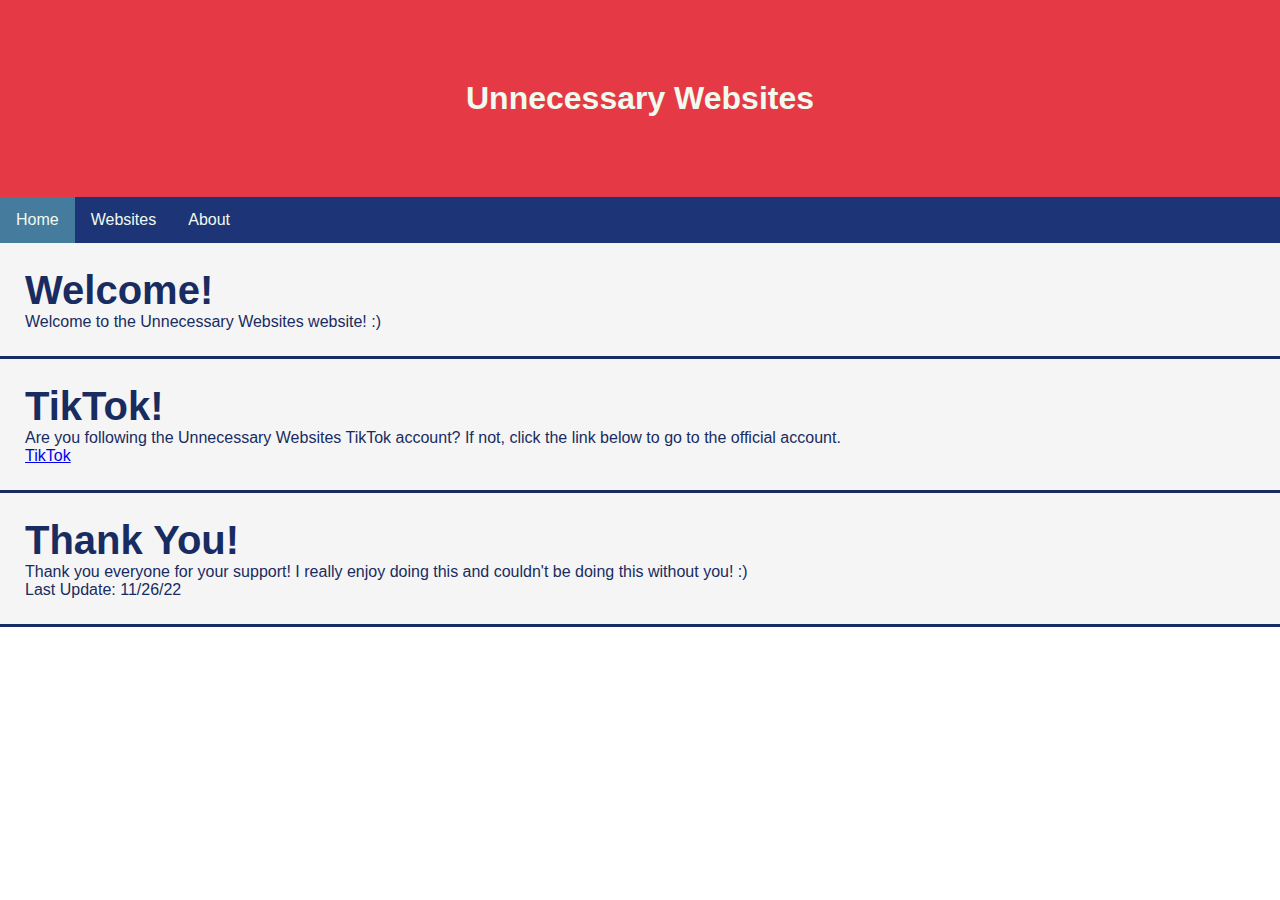
<file: index.html>
<!DOCTYPE html>
<html lang="en">
<head>
    <meta charset="UTF-8">
    <meta http-equiv="X-UA-Compatible" content="IE=edge">
    <meta name="viewport" content="width=device-width, initial-scale=1.0">
    <title>Unnecessary Websites</title>
    <link rel="stylesheet" href="style.css">
</head>
<body>
    <div class="header">
        <h1>Unnecessary Websites</h1>
    </div>

    <ul>
        <li><a href="index.html" id="active">Home</a></li>
        <li><a href="Projects/projects.html">Websites</a></li>
        <li><a href="About/about.html">About</a></li>
    </ul>

    <div class="welcome-box">
        <h2>Welcome!</h2>
        <p>Welcome to the Unnecessary Websites website! :)</p>
    </div>

    <div class="tiktok-box">
        <h2>TikTok!</h2>
        <p>Are you following the Unnecessary Websites TikTok account? If not, click the link below to go to the official account.</p>
        <a href="https://www.tiktok.com/@unnecessarywebsites" target="_blank">TikTok</a>
    </div>

    <div class="thank-you-box">
        <h2>Thank You!</h2>
        <p>Thank you everyone for your support! I really enjoy doing this and couldn't be doing this without you! :)</p>
        <p>Last Update: 11/26/22</p>
    </div>
</body>
</html>
</file>
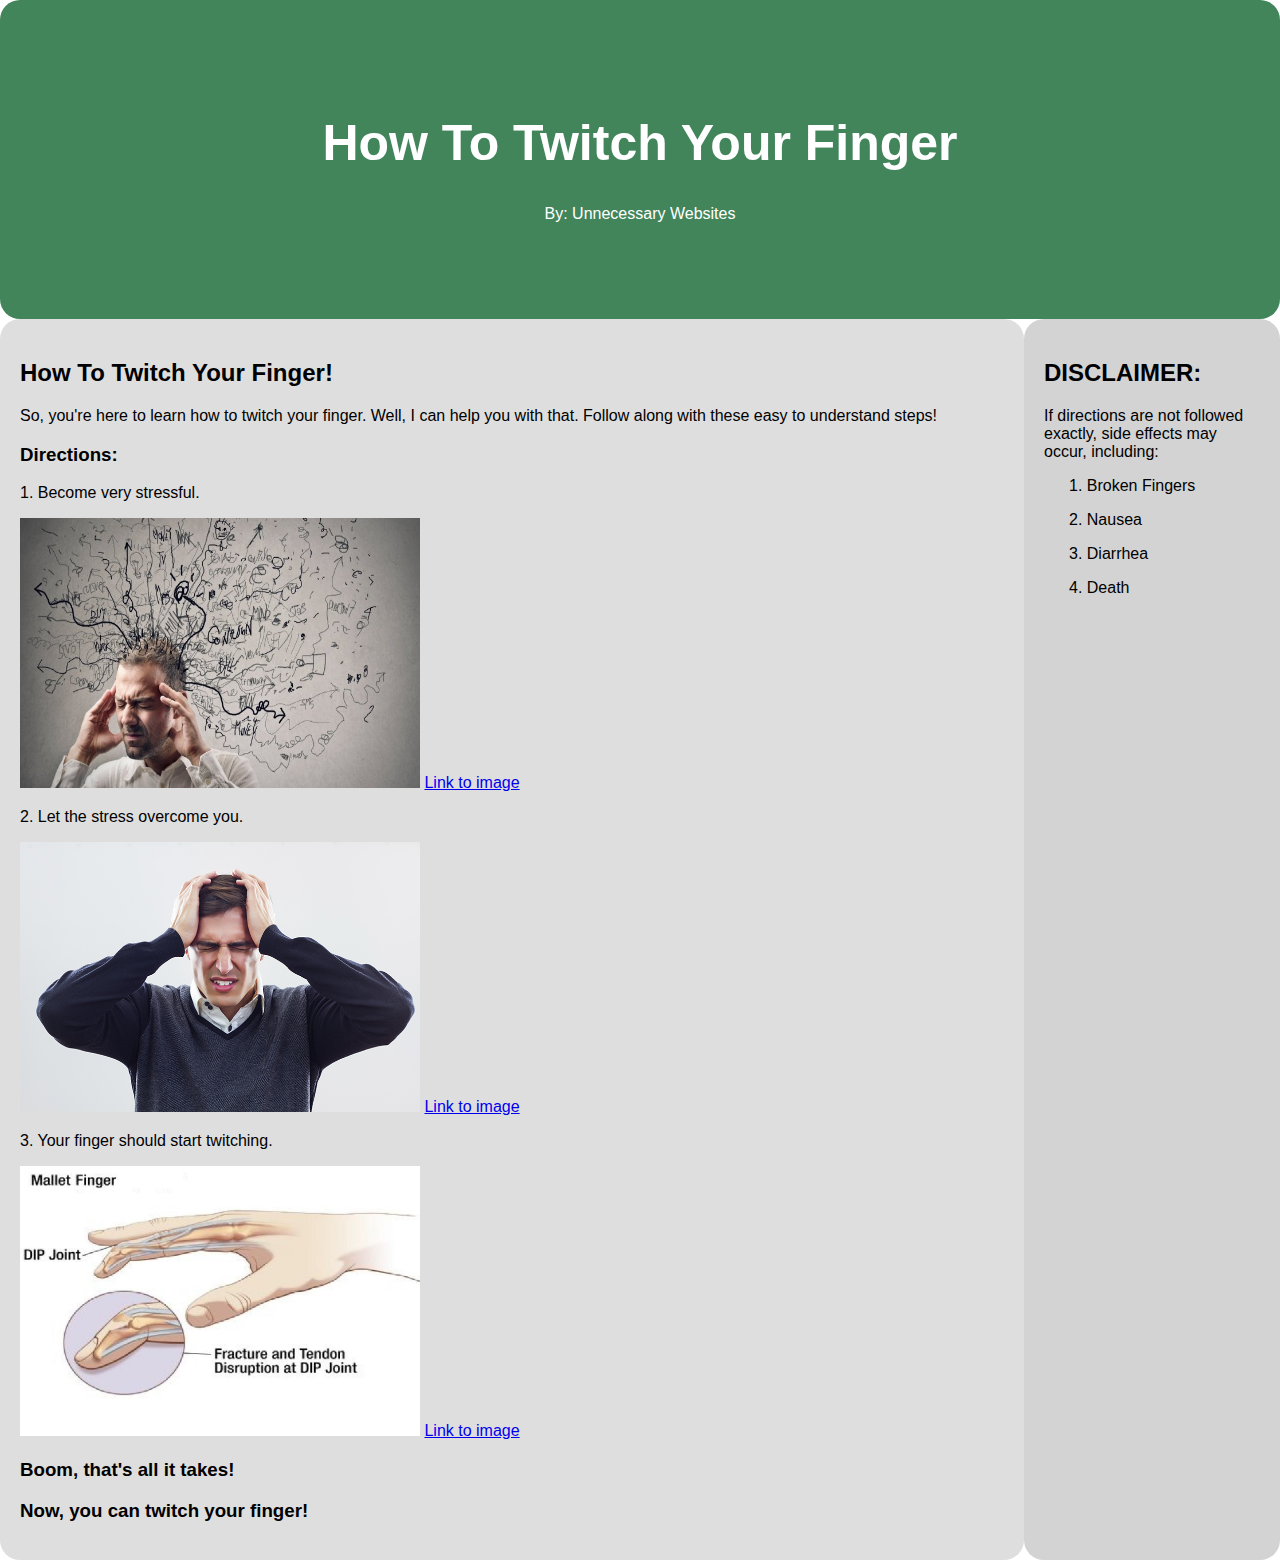
<file: Projects/Project3_11-21-22/index.html>
<!DOCTYPE html>
<html lang="en">
<head>
    <meta charset="UTF-8">
    <meta http-equiv="X-UA-Compatible" content="IE=edge">
    <meta name="viewport" content="width=device-width, initial-scale=1.0">
    <title>How To Twitch Your Finger</title>
    <link rel="stylesheet" href="style.css">
</head>
<body>
    <div class="header">
        <h1>How To Twitch Your Finger</h1>
        <p>By: Unnecessary Websites</p>
    </div>

    <div class="main">
        <div class="left">
            <h2>How To Twitch Your Finger!</h2>
            <p>So, you're here to learn how to twitch your finger. Well, I can help you with that. Follow along with these easy to understand steps!</p>
            <div class="directions">
                <h3>Directions:</h3>
                <p>1. Become very stressful.</p>
                <img src="images/stressed.jpg">
                <a href="https://fmidr.com/guide-overcoming-stress/">Link to image</a>
                <p>2. Let the stress overcome you.</p>
                <img src="images/stressed2.png">
                <a href="https://share.upmc.com/2014/09/stress-affects-brain/">Link to image</a>
                <p>3. Your finger should start twitching.</p>
                <img src="images/twitching.jpg">
                <a href="https://www.practo.com/consult/left-index-finger-twitch-hi-i-am-experiencing-a-twitch-every-now-and-then-from-past-2-days-on-my-left-index-finger/q">
                    Link to image
                </a>
            </div>
            <h3>Boom, that's all it takes!</h3>
                <h3>
                    Now, you can twitch your finger!
                </h3>
        </div>

        <div class="right">
            <h2>DISCLAIMER:</h2>
            <p>If directions are not followed exactly, side effects may occur, including:</p>
            <div class="effects">
                <p>1. Broken Fingers</p>
                <p>2. Nausea</p>
                <p>3. Diarrhea</p>
                <p>4. Death</p>
            </div>
        </div>
    </div>
</body>
</html>
</file>
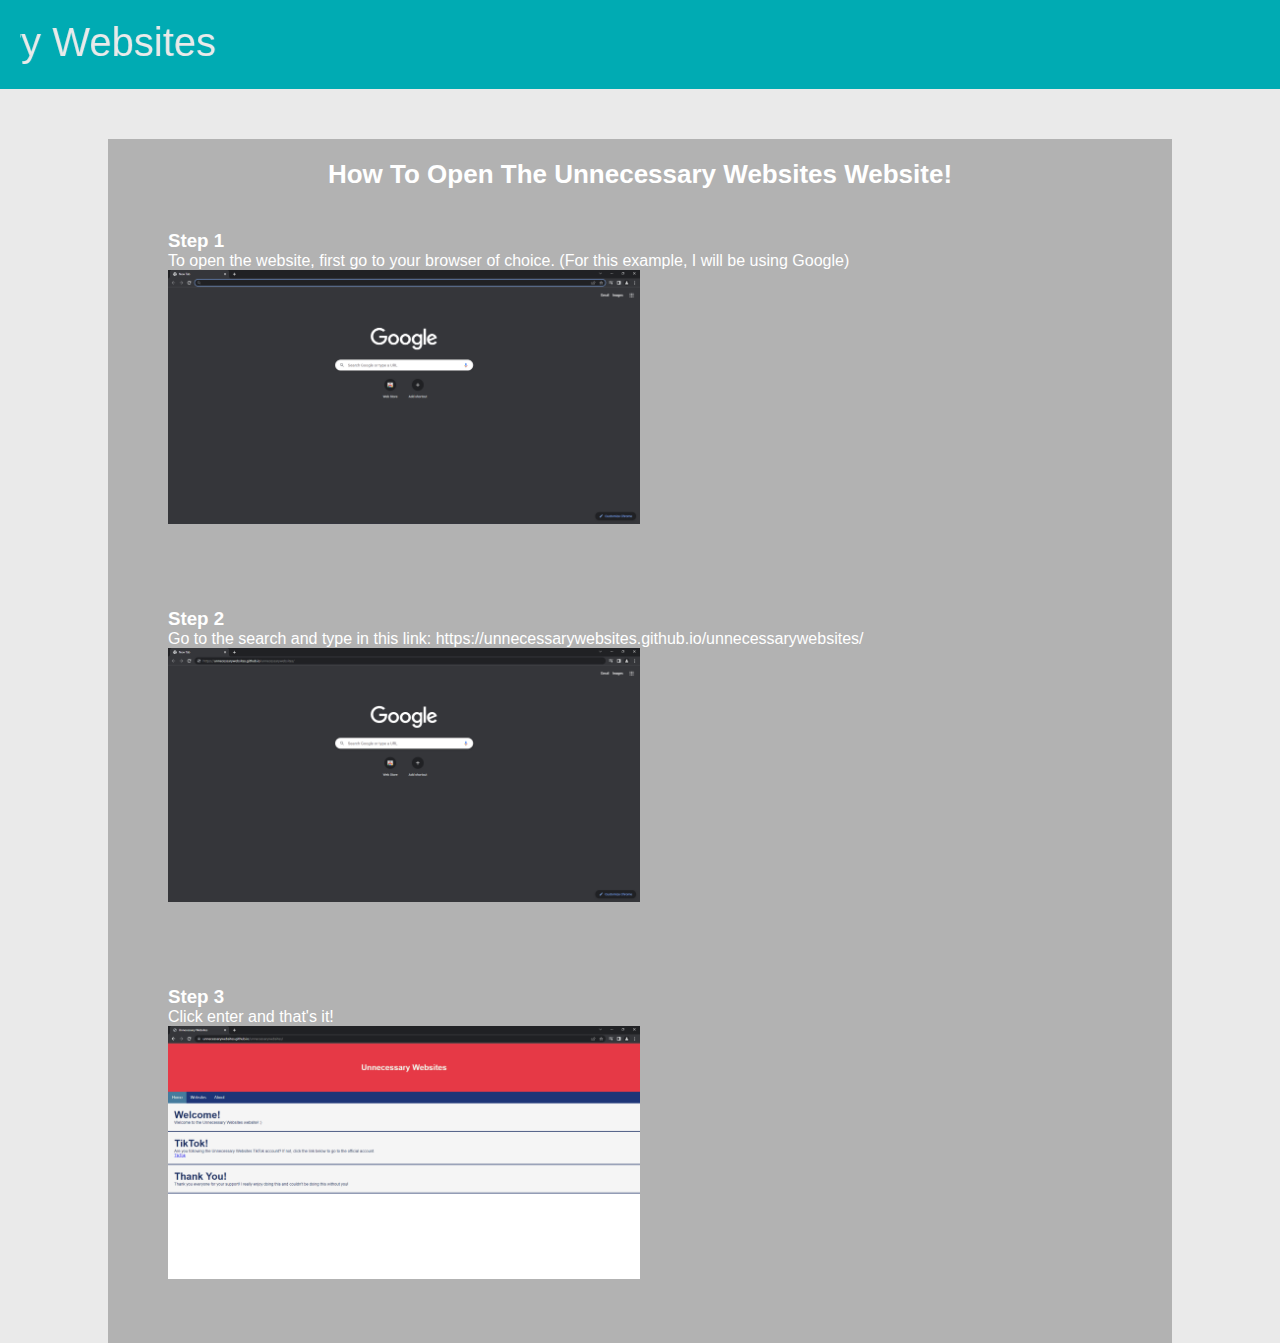
<file: Projects/Project4_11-23-22/index.html>
<!DOCTYPE html>
<html lang="en">
<head>
    <meta charset="UTF-8">
    <meta http-equiv="X-UA-Compatible" content="IE=edge">
    <meta name="viewport" content="width=device-width, initial-scale=1.0">
    <title>How To Open The Unnecessary Websites Website!</title>
    <link rel="stylesheet" href="style.css">
</head>
<body>
    <div class="header">
        <marquee direction="right" scrollamount="25">Unnecessary Websites</marquee>
    </div>

    <div class="main-container">
        <div class="main-box">
            <div class="title-box">
                <h1>How To Open The Unnecessary Websites Website!</h1>
            </div>

            <div class="step-1-box">
                <h3>Step 1</h3>
                <p>To open the website, first go to your browser of choice. (For this example, I will be using Google)</p>
                <img src="Images/picture-1.png">
            </div>
            
            <div class="step-2-box">
                <h3>Step 2</h3>
                <p>Go to the search and type in this link: https://unnecessarywebsites.github.io/unnecessarywebsites/</p>
                <img src="Images/picture-2.png">
            </div>

            <div class="step-3-box">
                <h3>Step 3</h3>
                <p>Click enter and that's it!</p>
                <img src="Images/picture-3.png">
            </div>
        </div>
    </div>    
</body>
</html>
</file>
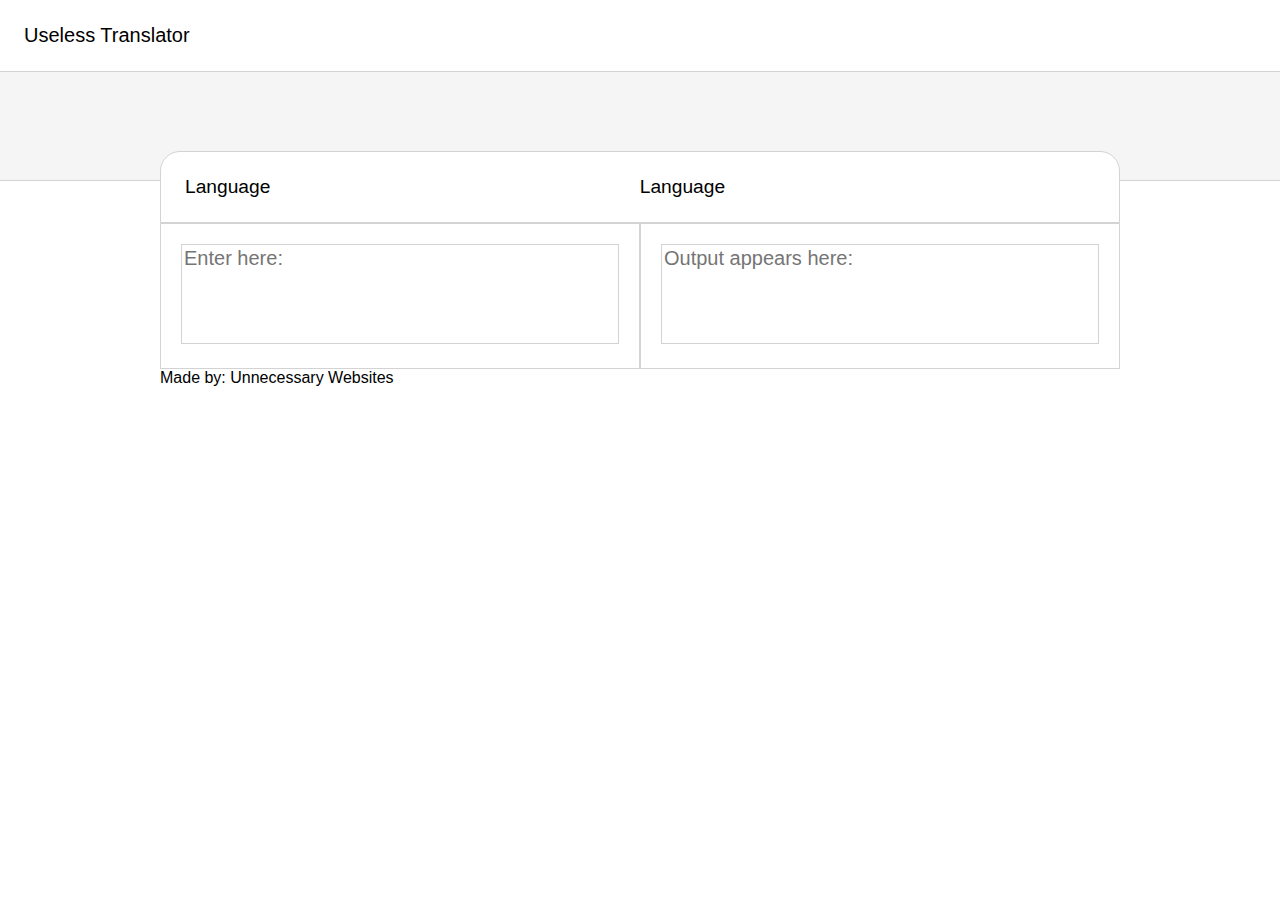
<file: Projects/Project5_11-25-22/index.html>
<!DOCTYPE html>
<html lang="en">
<head>
    <meta charset="UTF-8">
    <meta http-equiv="X-UA-Compatible" content="IE=edge">
    <meta name="viewport" content="width=device-width, initial-scale=1.0">
    <title>The Useless Translator</title>
    <link rel="stylesheet" href="style.css">
</head>
<body>
    <ul>
        <a>Useless Translator</a>
    </ul>

    <div class="empty-div"></div>
    <div class="translator-container">
        <div class="languages-box">
            <a>Language</a>
            <a id="language-right">Language</a>
        </div>

        <div class="translator-box">
            <textarea type="text" id="input-box" placeholder="Enter here:"></textarea>
        </div>

        <div class="translator-box">
            <textarea disabled id="output-box" placeholder="Output appears here:"></textarea>
        </div>

        <a>Made by: Unnecessary Websites</a>
    </div>

    <script src="script.js"></script>
</body>
</html>
</file>
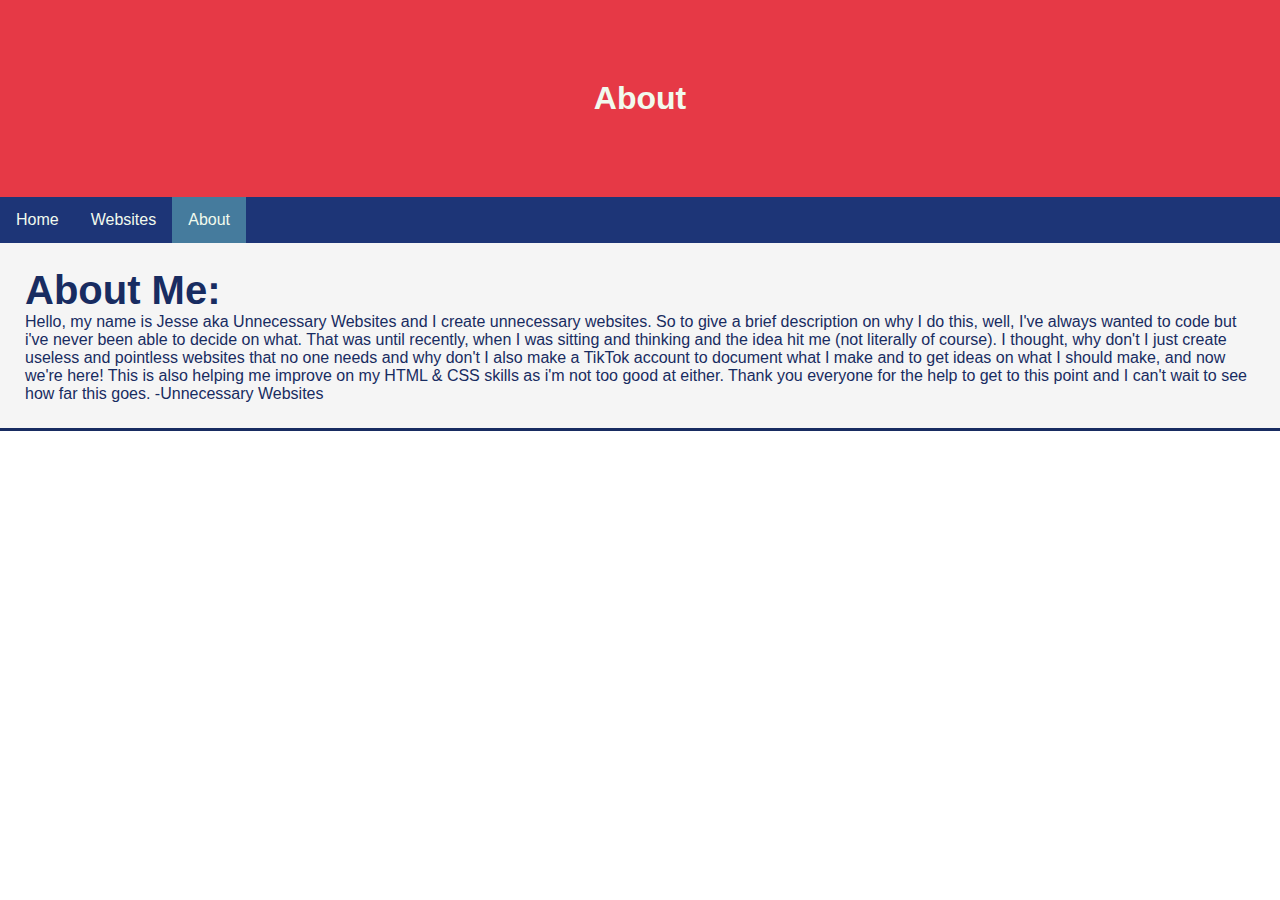
<file: About/about.html>
<!DOCTYPE html>
<html lang="en">
<head>
    <meta charset="UTF-8">
    <meta http-equiv="X-UA-Compatible" content="IE=edge">
    <meta name="viewport" content="width=device-width, initial-scale=1.0">
    <title>Unnecessary Websites</title>
    <link rel="stylesheet" href="style.css">
</head>
<body>
    <div class="header">
        <h1>About</h1>
    </div>

    <ul>
        <li><a href="../index.html">Home</a></li>
        <li><a href="../Projects/projects.html">Websites</a></li>
        <li><a href="about.html" id="active">About</a></li>
    </ul>

    <div class="about-box">
        <h3>About Me:</h3>
        <p>Hello, my name is Jesse aka Unnecessary Websites and I create unnecessary websites. So to give a brief description on why I do this, well, I've always
            wanted to code but i've never been able to decide on what. That was until recently, when I was sitting and thinking and the idea hit me (not literally of course).
            I thought, why don't I just create useless and pointless websites that no one needs and why don't I also make a TikTok account to document what I make and
            to get ideas on what I should make, and now we're here! This is also helping me improve on my HTML & CSS skills as i'm not too good at either. Thank you everyone for
            the help to get to this point and I can't wait to see how far this goes. -Unnecessary Websites
        </p>
    </div>
</body>
</html>
</file>
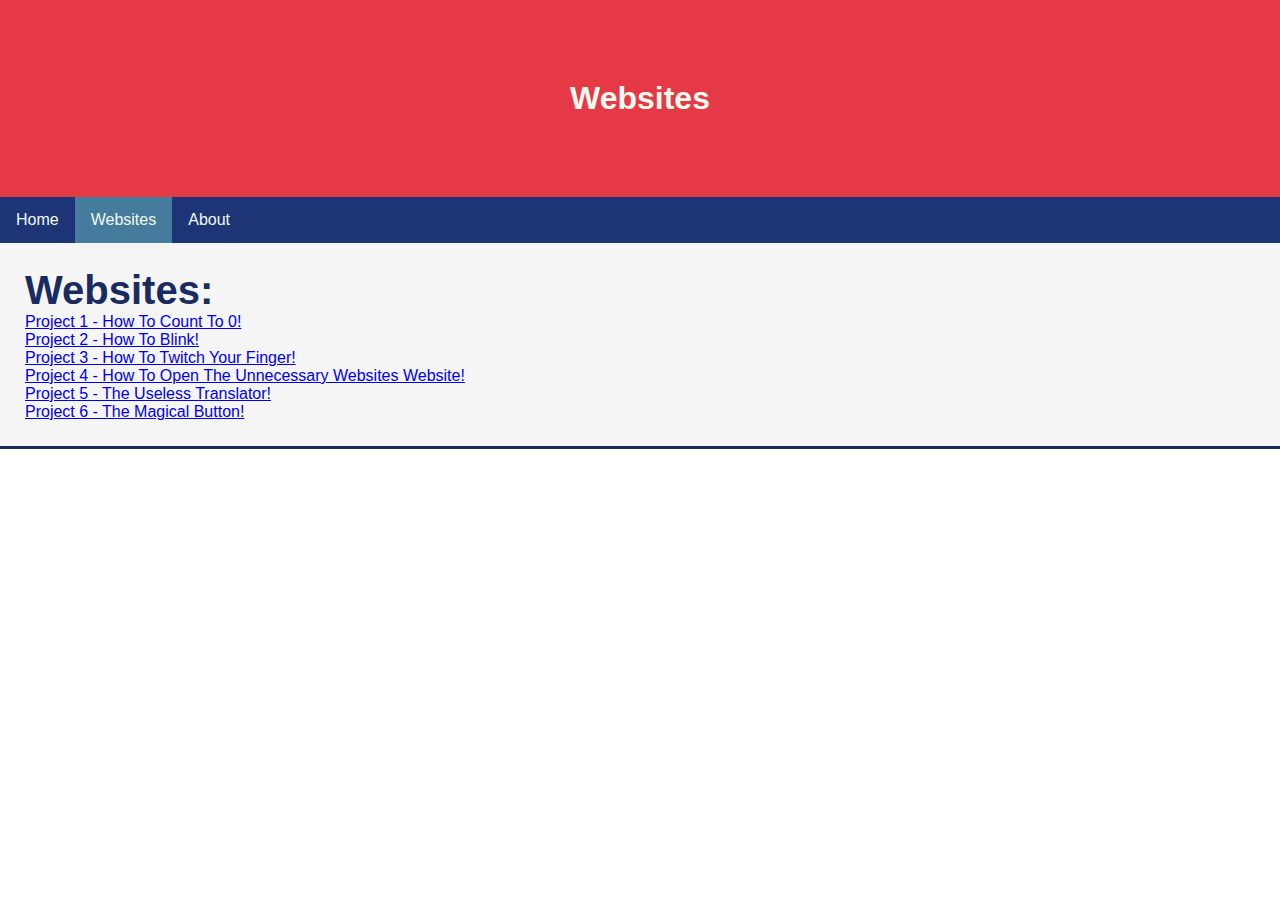
<file: Projects/projects.html>
<!DOCTYPE html>
<html lang="en">
<head>
    <meta charset="UTF-8">
    <meta http-equiv="X-UA-Compatible" content="IE=edge">
    <meta name="viewport" content="width=device-width, initial-scale=1.0">
    <title>Unnecessary Websites</title>
    <link rel="stylesheet" href="style.css">
</head>
<body>
    <div class="header">
        <h1>Websites</h1>
    </div>

    <ul>
        <li><a href="../index.html">Home</a></li>
        <li><a href="projects.html" id="active">Websites</a></li>
        <li><a href="../About/about.html">About</a></li>
    </ul>

    <div class="websites-box">
        <h3>Websites:</h3>
        <a href="Project1_11-19-22/index.html" target="_blank">Project 1 - How To Count To 0!</a>
        <a href="Project2_11-20-22/index.html" target="_blank">Project 2 - How To Blink!</a>
        <a href="Project3_11-21-22/index.html" target="_blank">Project 3 - How To Twitch Your Finger!</a>
        <a href="Project4_11-23-22/index.html" target="_blank">Project 4 - How To Open The Unnecessary Websites Website!</a>
        <a href="Project5_11-25-22/index.html" target="_blank">Project 5 - The Useless Translator!</a>
        <a href="Project6_11-26-22/index.html" target="_blank">Project 6 - The Magical Button!</a>
    </div>
</body>
</html>
</file>
<file: style.css>
* {
    font-family: Arial, Helvetica,  sans-serif;
    margin: 0;
}

/*Header*/
.header {
    padding: 80px;
    text-align: center;
    background-color: #E63946;
    color: #F1FAEE;
}

/*Navbar*/
ul {
    list-style-type: none;
    padding: 0px;
    overflow: hidden;
    background-color: #1D3577;
}
li {
    float: left;
}
li a {
    display: block;
    color: #F1FAEE;
    text-align: center;
    padding: 14px 16px;
    text-decoration: none;
}
li a:hover {
    transition: linear 0.25s;
    background-color: #132350;
}

#active {
    background-color: #457B9D;
}

/*Welcome Box*/
.welcome-box {
    text-align: left;
    padding: 25px;
    background-color: whitesmoke;
    color: #182c61;
    border-style: none none solid none;
}

.welcome-box h2 {
    font-size: 40px;
}

/*TikTok Box*/
.tiktok-box {
    text-align: left;
    padding: 25px;
    background-color: whitesmoke;
    color: #182c61;
    border-style: none none solid none;
}

.tiktok-box h2 {
    font-size: 40px;
}

/*Thank You Box*/
.thank-you-box {
    text-align: left;
    padding: 25px;
    background-color: whitesmoke;
    color: #182c61;
    border-style: none none solid none;
}

.thank-you-box h2 {
    font-size: 40px;
}
</file>
<file: Projects/Project3_11-21-22/style.css>
* {
    font-family: Arial, Helvetica, sans-serif;
    box-sizing: border-box;
}

body {
    margin: 0;
}

img {
    width: 400px;
    height: 270px
}

.header {
    padding: 80px;
    text-align: center;
    background: #42855B;
    color: white;
    border-radius: 20px;
}

.header > h1 {
    font-size: 50px;
}

.main {
    display: flex;
    flex-wrap: wrap;
}

.left {
    flex: 80%;
    padding: 20px;
    background: rgb(223, 222, 222);
    border-radius: 20px;
}

.right {
    flex: 20%;
    padding: 20px;
    background: #D3D3D3;
    border-radius: 20px;
}

.effects {
    position: relative;
    left: 25px;
}
</file>
<file: Projects/Project4_11-23-22/style.css>
* {
    font-family: 'Lucida Sans', 'Lucida Sans Regular', 'Lucida Grande', 'Lucida Sans Unicode', Geneva, Verdana, sans-serif;
    margin: 0;
}

body {
    background-color: #EAEAEA;
}

.header {
    padding: 20px;
    background-color: #00ABB3;
    text-align: center;
    color: #EAEAEA;
}

.header > marquee {
    font-size: 40px;
}

.main-container {
    width: 100%;
    display: flex;
    flex-direction: row;
    flex-wrap: wrap;
    justify-content: center;
    align-items: center;
}

.main-box {
    width: 80%;
    height: auto;
    padding: 20px;
    background: #B2B2B2;
    color: white;
    text-align: center;
    margin-top: 50px;
}

.title-box {
    font-size: small;
}

.step-1-box, .step-2-box, .step-3-box {
    text-align: left;
    padding: 40px
}

img {
    width: 50%;
    height: 50%;
}
</file>
<file: Projects/Project5_11-25-22/style.css>
* {
    font-family: Arial, Helvetica, sans-serif;
    margin: 0;
    box-sizing: border-box;
}

ul {
    background-color: white;
    padding: 24px;
    list-style-type: none;
    border-bottom: 1px solid #d3d3d3;
}

ul a {
    text-decoration: none;
    color: black;
    font-size: 20px;
}

.empty-div {
    padding: 54px;
    background-color: whitesmoke;
    border-bottom: 1px solid #d3d3d3;
}

.translator-container {
    width: 75%;
    margin: auto;
    position: relative;
    top: -30px;
}

.languages-box {
    padding: 24px;
    background-color: white;
    border: 1px solid #d3d3d3;
    border-radius: 20px 20px 0px 0px;
    font-size: 1.5vmax;
}

.languages-box > #language-right {
    position: relative;
    left: 40%;
}

.translator-box {
    width: 50%;
    float: left;
    padding: 20px;
    border: 1px solid #d3d3d3;
}

textarea {
    resize: none;
    width: 100%;
    height: 100px;
    border: 1px solid #d3d3d3;
    color: black;
    background-color: white;
    font-size: 20px;
}
</file>
<file: About/style.css>
* {
    font-family: Arial, Helvetica, sans-serif;
    box-sizing: border-box;
    margin: 0;
}

.header {
    padding: 80px;
    text-align: center;
    background-color: #E63946;
    color: #F1FAEE
}

ul {
    list-style-type: none;
    padding: 0px;
    overflow: hidden;
    background-color: #1D3577;
}

li {
    float: left;
}

li a {
    display: block;
    color: #F1FAEE;
    text-align: center;
    padding: 14px 16px;
    text-decoration: none;
}

li a:hover {
    background-color: #182c61;
}

#active {
    background-color: #457B9D;
}

.about-box {
    text-align: left;
    padding: 25px;
    background-color: whitesmoke;
    color: #182c61;
    border-style: none none solid none;
}

.about-box h3 {
    font-size: 40px;
}
</file>
<file: Projects/style.css>
* {
    font-family: Arial, Helvetica, sans-serif;
    box-sizing: border-box;
    margin: 0;
}

.header {
    padding: 80px;
    text-align: center;
    background-color: #E63946;
    color: #F1FAEE
}

ul {
    list-style-type: none;
    padding: 0px;
    overflow: hidden;
    background-color: #1D3577;
}

li {
    float: left;
}

li a {
    display: block;
    color: #F1FAEE;
    text-align: center;
    padding: 14px 16px;
    text-decoration: none;
}

li a:hover {
    background-color: #182c61;
}

#active {
    background-color: #457B9D;
}

.websites-box {
    text-align: left;
    padding: 25px;
    background-color: whitesmoke;
    color: #182c61;
    border-style: none none solid none;
    display: flex;
    flex-direction: column;
}

.websites-box h3 {
    font-size: 40px;
}
</file>
